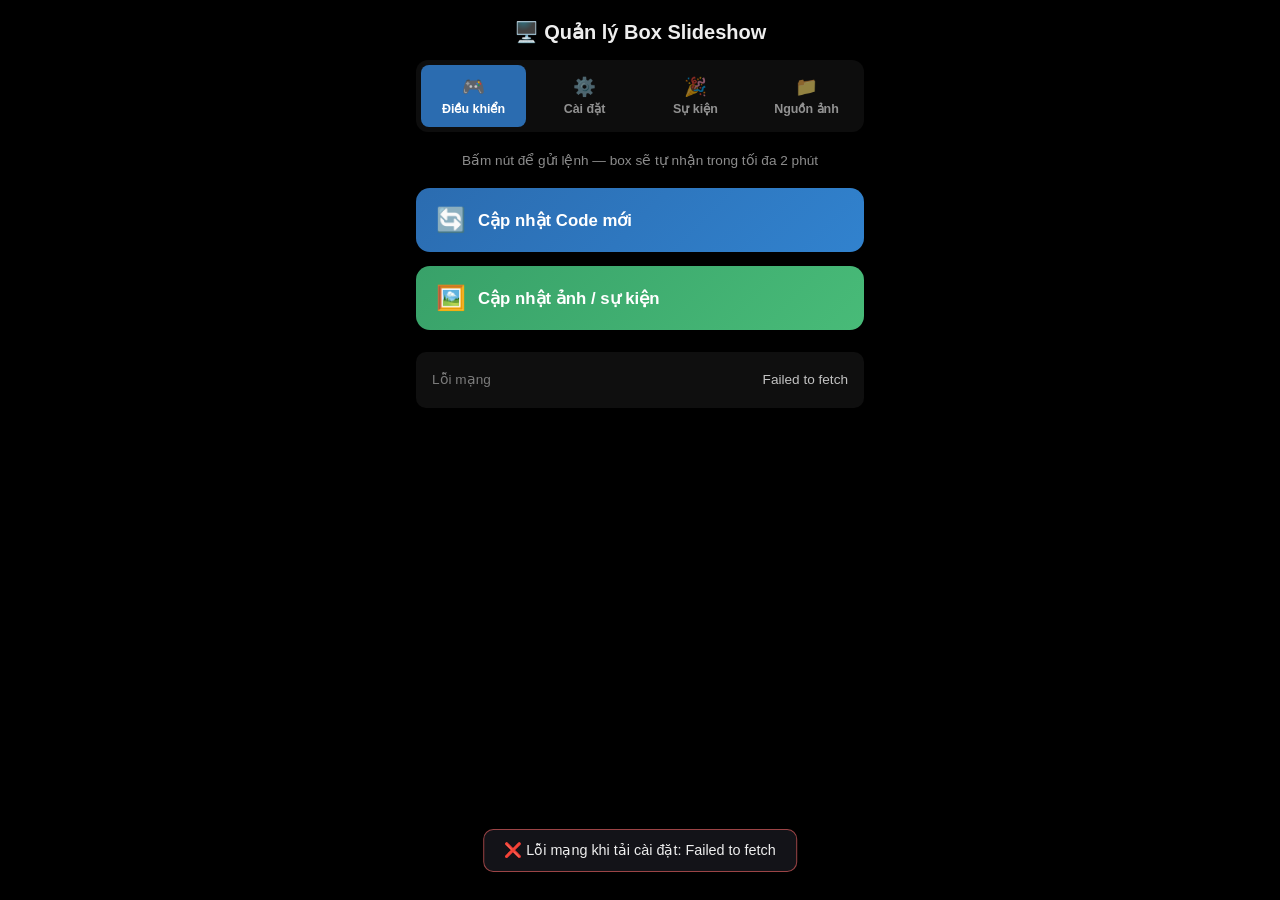
<file: remote.html>
<!DOCTYPE html>
<html lang="vi">
<head>
  <meta charset="UTF-8" />
  <meta name="viewport" content="width=device-width, initial-scale=1, maximum-scale=1, user-scalable=no" />
  <title>Quản lý Box Slideshow</title>
  <link rel="stylesheet" href="css/style.css" />
  <style>
    body {
      overflow-y: auto;
      min-height: 100vh;
      padding: 0 0 40px;
    }
    .remote-wrap {
      width: 100%;
      max-width: 480px;
      margin: 0 auto;
      padding: 20px 16px 0;
    }
    .remote-title {
      font-size: 1.25rem;
      font-weight: 700;
      text-align: center;
      margin-bottom: 16px;
    }

    /* ── Tab bar ── */
    .tab-bar {
      display: flex;
      gap: 6px;
      margin-bottom: 20px;
      background: rgba(255,255,255,0.05);
      padding: 5px;
      border-radius: 12px;
    }
    .tab-btn {
      flex: 1;
      padding: 10px 6px;
      border: none;
      border-radius: 8px;
      background: transparent;
      color: rgba(255,255,255,0.55);
      font-size: 0.78rem;
      font-weight: 600;
      cursor: pointer;
      text-align: center;
      line-height: 1.3;
      transition: background 0.2s, color 0.2s;
    }
    .tab-btn .tab-icon {
      display: block;
      font-size: 1.15rem;
      margin-bottom: 2px;
    }
    .tab-btn.active {
      background: #2b6cb0;
      color: #fff;
    }
    .tab-panel { display: none; }
    .tab-panel.active { display: block; }

    /* ── Nút điều khiển (tab Điều khiển) ── */
    .remote-sub {
      font-size: 0.85rem;
      color: rgba(255,255,255,0.55);
      text-align: center;
      margin-bottom: 20px;
    }
    .remote-btn {
      width: 100%;
      padding: 18px 20px;
      border: none;
      border-radius: 14px;
      font-size: 1.05rem;
      font-weight: 600;
      cursor: pointer;
      margin-bottom: 14px;
      display: flex;
      align-items: center;
      gap: 12px;
      transition: transform 0.15s ease, background 0.2s;
      color: #fff;
    }
    .remote-btn:active { transform: scale(0.97); }
    .remote-btn .icon { font-size: 1.5rem; }
    .remote-btn.code { background: linear-gradient(135deg, #2b6cb0, #3182ce); }
    .remote-btn.data { background: linear-gradient(135deg, #38a169, #48bb78); }
    .remote-btn:disabled { opacity: 0.5; cursor: not-allowed; transform: none; }

    .remote-status {
      margin-top: 22px;
      padding: 14px 16px;
      border-radius: 10px;
      background: rgba(255,255,255,0.06);
      font-size: 0.85rem;
      line-height: 1.6;
      color: rgba(255,255,255,0.75);
    }
    .remote-status .row {
      display: flex;
      justify-content: space-between;
      gap: 8px;
      padding: 3px 0;
    }
    .remote-status .row span:first-child {
      color: rgba(255,255,255,0.45);
      flex-shrink: 0;
    }
    .remote-status .row span:last-child {
      text-align: right;
      word-break: break-word;
    }
    .pending-badge {
      display: inline-block;
      padding: 2px 8px;
      border-radius: 6px;
      background: rgba(237,137,54,0.25);
      color: #f6ad55;
      font-size: 0.75rem;
    }

    /* ── Toast ── */
    .toast {
      position: fixed;
      left: 50%;
      bottom: 28px;
      transform: translateX(-50%) translateY(20px);
      background: rgba(20,20,25,0.96);
      border: 1px solid rgba(255,255,255,0.15);
      padding: 12px 20px;
      border-radius: 10px;
      font-size: 0.9rem;
      max-width: 90vw;
      opacity: 0;
      pointer-events: none;
      transition: opacity 0.25s ease, transform 0.25s ease;
      z-index: 999;
    }
    .toast.show { opacity: 1; transform: translateX(-50%) translateY(0); }
    .toast.ok  { border-color: rgba(72,187,120,0.6); }
    .toast.err { border-color: rgba(245,101,101,0.6); }

    /* ── Placeholder "sắp ra mắt" ── */
    .coming-soon {
      text-align: center;
      padding: 60px 20px;
      color: rgba(255,255,255,0.45);
    }
    .coming-soon .big-icon {
      font-size: 2.6rem;
      margin-bottom: 12px;
      display: block;
    }

    /* ── Form cài đặt: dùng lại .section/.setting-row có sẵn trong css/style.css ── */
    .settings-form .section {
      margin-bottom: 22px;
    }
    .settings-form .section h2 {
      font-size: 0.9rem;
      font-weight: 600;
      margin-bottom: 10px;
      color: #a0d2ff;
    }
    .btn-save-settings {
      width: 100%;
      padding: 16px;
      border: none;
      border-radius: 12px;
      background: #2b6cb0;
      color: #fff;
      font-size: 1rem;
      font-weight: 700;
      cursor: pointer;
      margin-top: 6px;
    }
    .btn-save-settings:disabled { opacity: 0.5; cursor: not-allowed; }
    .settings-loading {
      text-align: center;
      padding: 30px 0;
      color: rgba(255,255,255,0.5);
      font-size: 0.9rem;
    }
  </style>
</head>
<body>
  <div class="remote-wrap">
    <p class="remote-title">🖥️ Quản lý Box Slideshow</p>

    <div class="tab-bar">
      <button class="tab-btn active" data-tab="control">
        <span class="tab-icon">🎮</span>Điều khiển
      </button>
      <button class="tab-btn" data-tab="settings">
        <span class="tab-icon">⚙️</span>Cài đặt
      </button>
      <button class="tab-btn" data-tab="events">
        <span class="tab-icon">🎉</span>Sự kiện
      </button>
      <button class="tab-btn" data-tab="sources">
        <span class="tab-icon">📁</span>Nguồn ảnh
      </button>
    </div>

    <!-- ═══ TAB: ĐIỀU KHIỂN ═══ -->
    <div class="tab-panel active" id="tab-control">
      <p class="remote-sub">Bấm nút để gửi lệnh — box sẽ tự nhận trong tối đa 2 phút</p>

      <button id="btn-reload-code" class="remote-btn code">
        <span class="icon">🔄</span>
        <span>Cập nhật Code mới</span>
      </button>

      <button id="btn-reload-data" class="remote-btn data">
        <span class="icon">🖼️</span>
        <span>Cập nhật ảnh / sự kiện</span>
      </button>

      <div class="remote-status" id="status-box">
        <div class="row"><span>Trạng thái</span><span>Đang tải...</span></div>
      </div>
    </div>

    <!-- ═══ TAB: CÀI ĐẶT ═══ -->
    <div class="tab-panel" id="tab-settings">
      <div id="settings-loading" class="settings-loading">Đang tải cài đặt hiện tại...</div>

      <form id="settings-form" class="settings-form" style="display:none">
        <div class="section">
          <h2>Slideshow</h2>

          <div class="setting-row">
            <label>Thời gian ảnh đứng yên (giây)</label>
            <input type="number" id="s-duration" min="1" max="600" />
          </div>
          <div class="setting-row">
            <label>Thời gian hiệu ứng di chuyển (giây)</label>
            <input type="number" id="s-transition" min="0.5" max="180" step="0.5" />
          </div>
          <div class="setting-row">
            <label>Hiệu ứng chuyển cảnh</label>
            <select id="s-effect">
              <option value="random">Ngẫu nhiên (Random)</option>
              <option value="slide-h">Trượt ngang (mới từ trái)</option>
              <option value="slide-v">Trượt dọc (mới từ dưới)</option>
              <option value="diag-bl">Chéo: mới từ dưới-trái</option>
              <option value="diag-br">Chéo: mới từ dưới-phải</option>
              <option value="zoom-center">Mờ cũ + zoom mới từ tâm</option>
            </select>
          </div>
          <div class="setting-row">
            <label>Khi ảnh đứng yên</label>
            <select id="s-fit">
              <option value="contain">Full ảnh (không cắt)</option>
              <option value="cover">Phủ kín màn hình (có thể cắt)</option>
              <option value="fill">Kéo dãn đầy màn hình</option>
            </select>
          </div>
          <div class="setting-row">
            <label>Ẩn giao diện sau (giây không tương tác)</label>
            <input type="number" id="s-idle" min="3" max="60" />
          </div>
          <div class="setting-row">
            <label>
              <input type="checkbox" id="s-shuffle" style="width:auto;margin-right:8px" />
              Xáo trộn tất cả ảnh (gộp mọi folder)
            </label>
          </div>
          <div class="setting-row">
            <label>
              <input type="checkbox" id="s-resume" style="width:auto;margin-right:8px" />
              Tiếp tục từ vị trí cũ khi mở lại
            </label>
          </div>
        </div>

        <div class="section">
          <h2>Thiệp sự kiện</h2>
          <div class="setting-row">
            <label>Thời gian hiện thiệp (giây)</label>
            <input type="number" id="s-event-duration" min="5" max="300" />
          </div>
          <div class="setting-row">
            <label>Khoảng cách giữa hai lần thiệp (phút)</label>
            <input type="number" id="s-event-interval" min="1" max="1440" />
          </div>
        </div>

        <button type="submit" id="btn-save-settings" class="btn-save-settings">
          💾 Lưu cài đặt lên cloud
        </button>
        <p class="hint" style="margin-top:10px;text-align:center">
          Box sẽ tự nhận cài đặt mới trong tối đa 2 phút (không
          cần bấm gì thêm trên box)
        </p>
      </form>
    </div>

    <!-- ═══ TAB: SỰ KIỆN (chưa làm) ═══ -->
    <div class="tab-panel" id="tab-events">
      <div class="coming-soon">
        <span class="big-icon">🚧</span>
        Quản lý Sự kiện (sinh nhật / kỷ niệm)<br />sắp ra mắt
      </div>
    </div>

    <!-- ═══ TAB: NGUỒN ẢNH (chưa làm) ═══ -->
    <div class="tab-panel" id="tab-sources">
      <div class="coming-soon">
        <span class="big-icon">🚧</span>
        Quản lý Nguồn ảnh (Google Drive folders)<br />sắp ra mắt
      </div>
    </div>
  </div>

  <div class="toast" id="toast"></div>

  <script src="js/config.js"></script>
  <script>
  (function () {
    /* ═══════════════ TAB SWITCHING ═══════════════ */
    var tabBtns = document.querySelectorAll('.tab-btn');
    var tabPanels = {
      control: document.getElementById('tab-control'),
      settings: document.getElementById('tab-settings'),
      events: document.getElementById('tab-events'),
      sources: document.getElementById('tab-sources')
    };
    tabBtns.forEach(function (btn) {
      btn.addEventListener('click', function () {
        tabBtns.forEach(function (b) { b.classList.remove('active'); });
        Object.keys(tabPanels).forEach(function (k) { tabPanels[k].classList.remove('active'); });
        btn.classList.add('active');
        tabPanels[btn.dataset.tab].classList.add('active');
      });
    });

    /* ═══════════════ CHUNG: GAS URL + TOAST ═══════════════ */
    function getGasUrl() {
      return (typeof APP_CONFIG !== 'undefined' && APP_CONFIG.GAS_URL) ? APP_CONFIG.GAS_URL : '';
    }

    var toastEl = document.getElementById('toast');
    var toastTimer = null;
    function showToast(msg, kind) {
      toastEl.textContent = msg;
      toastEl.className = 'toast show' + (kind ? ' ' + kind : '');
      if (toastTimer) clearTimeout(toastTimer);
      toastTimer = setTimeout(function () { toastEl.className = 'toast'; }, 3200);
    }

    function fmtTime(iso) {
      if (!iso) return '—';
      try {
        var d = new Date(iso);
        if (isNaN(d.getTime())) return iso;
        return d.toLocaleString('vi-VN');
      } catch (e) { return iso; }
    }

    function fetchConfig() {
      var url = getGasUrl();
      if (!url || url.indexOf('DÁN_URL_GAS') !== -1) {
        return Promise.reject(new Error('Chưa cấu hình GAS_URL trong js/config.js'));
      }
      var full = url + (url.indexOf('?') >= 0 ? '&' : '?') + '_t=' + Date.now();
      return fetch(full, { method: 'GET', redirect: 'follow', cache: 'no-store' })
        .then(function (res) { return res.json(); });
    }

    function postAction(payloadObj) {
      var url = getGasUrl();
      if (!url || url.indexOf('DÁN_URL_GAS') !== -1) {
        return Promise.reject(new Error('Chưa cấu hình GAS_URL'));
      }
      return fetch(url, {
        method: 'POST',
        redirect: 'follow',
        headers: { 'Content-Type': 'text/plain;charset=utf-8' },
        body: JSON.stringify(payloadObj)
      }).then(function (res) { return res.json(); });
    }

    /* ═══════════════ TAB ĐIỀU KHIỂN ═══════════════ */
    var btnCode = document.getElementById('btn-reload-code');
    var btnData = document.getElementById('btn-reload-data');
    var statusBox = document.getElementById('status-box');

    function setControlBusy(busy) {
      btnCode.disabled = busy;
      btnData.disabled = busy;
    }

    function loadControlStatus() {
      fetchConfig().then(function (data) {
        if (!data || data.error) {
          statusBox.innerHTML = '<div class="row"><span>Lỗi</span><span>' +
            ((data && data.error) || 'Không đọc được cấu hình') + '</span></div>';
          return;
        }
        var rc = data.remoteCommand || {};
        var pendingHtml = rc.command
          ? '<span class="pending-badge">Đang chờ: ' + rc.command + '</span>'
          : 'Không có';
        statusBox.innerHTML =
          '<div class="row"><span>Lệnh đang chờ box xử lý</span><span>' + pendingHtml + '</span></div>' +
          '<div class="row"><span>Lần áp dụng gần nhất</span><span>' + fmtTime(rc.lastAppliedAt) + '</span></div>' +
          '<div class="row"><span>Cấu hình cập nhật lúc</span><span>' + fmtTime(data.updatedAt) + '</span></div>';
      }).catch(function (err) {
        statusBox.innerHTML = '<div class="row"><span>Lỗi mạng</span><span>' + (err.message || err) + '</span></div>';
      });
    }

    function sendCommand(command, label) {
      var pin = prompt('Nhập mã PIN (để trống nếu chưa đặt PIN):', '');
      if (pin === null) return;

      setControlBusy(true);
      postAction({ action: 'setRemoteCommand', pin: pin || '', command: command })
        .then(function (data) {
          setControlBusy(false);
          if (data && data.ok) {
            showToast('✅ Đã gửi lệnh "' + label + '" — box sẽ tự xử lý trong ít phút', 'ok');
            loadControlStatus();
          } else {
            showToast('❌ ' + ((data && data.error) || 'Gửi lệnh thất bại'), 'err');
          }
        })
        .catch(function (err) {
          setControlBusy(false);
          showToast('❌ Lỗi mạng: ' + (err.message || err), 'err');
        });
    }

    btnCode.addEventListener('click', function () { sendCommand('reload_code', 'Cập nhật Code mới'); });
    btnData.addEventListener('click', function () { sendCommand('reload_data', 'Cập nhật ảnh / sự kiện'); });

    loadControlStatus();

    /* ═══════════════ TAB CÀI ĐẶT ═══════════════ */
    var settingsLoading = document.getElementById('settings-loading');
    var settingsForm = document.getElementById('settings-form');
    var btnSaveSettings = document.getElementById('btn-save-settings');

    var sDuration = document.getElementById('s-duration');
    var sTransition = document.getElementById('s-transition');
    var sEffect = document.getElementById('s-effect');
    var sFit = document.getElementById('s-fit');
    var sIdle = document.getElementById('s-idle');
    var sShuffle = document.getElementById('s-shuffle');
    var sResume = document.getElementById('s-resume');
    var sEventDuration = document.getElementById('s-event-duration');
    var sEventInterval = document.getElementById('s-event-interval');

    var DEFAULT_SETTINGS = {
      duration: 120, transition: 30, effect: 'random', fit: 'contain',
      idle: 8, shuffle: true, resume: true,
      event_duration: 60, event_interval_minutes: 60
    };

    function fillSettingsForm(s) {
      var merged = Object.assign({}, DEFAULT_SETTINGS, s || {});
      sDuration.value = merged.duration;
      sTransition.value = merged.transition;
      sEffect.value = merged.effect;
      sFit.value = merged.fit;
      sIdle.value = merged.idle;
      sShuffle.checked = !!merged.shuffle;
      sResume.checked = !!merged.resume;
      sEventDuration.value = merged.event_duration;
      sEventInterval.value = merged.event_interval_minutes;
    }

    function loadSettingsTab() {
      settingsLoading.style.display = 'block';
      settingsForm.style.display = 'none';
      fetchConfig().then(function (data) {
        settingsLoading.style.display = 'none';
        settingsForm.style.display = 'block';
        if (!data || data.error) {
          showToast('❌ Không tải được cài đặt hiện tại: ' + ((data && data.error) || 'lỗi không rõ'), 'err');
          fillSettingsForm(null);
          return;
        }
        fillSettingsForm(data.settings);
      }).catch(function (err) {
        settingsLoading.style.display = 'none';
        settingsForm.style.display = 'block';
        showToast('❌ Lỗi mạng khi tải cài đặt: ' + (err.message || err), 'err');
        fillSettingsForm(null);
      });
    }

    settingsForm.addEventListener('submit', function (e) {
      e.preventDefault();

      var pin = prompt('Nhập mã PIN lưu cấu hình (để trống nếu chưa đặt PIN):', '');
      if (pin === null) return;

      var settings = {
        duration: parseInt(sDuration.value, 10) || DEFAULT_SETTINGS.duration,
        transition: parseFloat(sTransition.value) || DEFAULT_SETTINGS.transition,
        effect: sEffect.value,
        fit: sFit.value,
        idle: parseInt(sIdle.value, 10) || DEFAULT_SETTINGS.idle,
        shuffle: sShuffle.checked,
        resume: sResume.checked,
        event_duration: parseInt(sEventDuration.value, 10) || DEFAULT_SETTINGS.event_duration,
        event_interval_minutes: parseInt(sEventInterval.value, 10) || DEFAULT_SETTINGS.event_interval_minutes
      };

      btnSaveSettings.disabled = true;
      btnSaveSettings.textContent = 'Đang lưu...';

      postAction({ action: 'saveSettings', pin: pin || '', settings: settings })
        .then(function (data) {
          btnSaveSettings.disabled = false;
          btnSaveSettings.textContent = '💾 Lưu cài đặt lên cloud';
          if (data && data.ok) {
            showToast('✅ Đã lưu cài đặt. Box sẽ tự nhận trong ~2 phút', 'ok');
          } else {
            showToast('❌ ' + ((data && data.error) || 'Lưu thất bại'), 'err');
          }
        })
        .catch(function (err) {
          btnSaveSettings.disabled = false;
          btnSaveSettings.textContent = '💾 Lưu cài đặt lên cloud';
          showToast('❌ Lỗi mạng: ' + (err.message || err), 'err');
        });
    });

    loadSettingsTab();
  })();
  </script>
</body>
</html>
</file>
<file: css/style.css>
/* ========== RESET & BASE ========== */
*, *::before, *::after {
  box-sizing: border-box;
  margin: 0;
  padding: 0;
}

html, body {
  width: 100%;
  height: 100%;
  overflow: hidden;
  background: #000;
  font-family: -apple-system, BlinkMacSystemFont, "Segoe UI", Roboto, "Helvetica Neue", Arial, sans-serif;
  color: #eee;
  user-select: none;
  -webkit-user-select: none;
}

/* ========== SLIDESHOW CONTAINER ========== */
#slideshow-container {
  position: fixed;
  inset: 0;
  background: #000;
  z-index: 1;
  overflow: hidden;
}

.slide-layer {
  position: absolute;
  inset: 0;
  display: flex;
  align-items: center;
  justify-content: center;
  opacity: 0;
  will-change: opacity, transform;
  background: #000;
}

.slide-layer.active {
  opacity: 1;
  z-index: 2;
}

.slide-layer.next {
  z-index: 1;
}

/* Ảnh thật bên trong layer – mặc định contain (full ảnh, không cắt) */
.slide-layer img {
  max-width: 100%;
  max-height: 100%;
  width: auto;
  height: auto;
  object-fit: contain;
  object-position: center;
  display: block;
  pointer-events: none;
  will-change: transform;
}

/* Khi dùng cover / fill vẫn cần full kích thước container */
.slide-layer img.fit-cover,
.slide-layer img.fit-fill {
  width: 100%;
  height: 100%;
}

/* Loading overlay */
#loading-overlay {
  position: absolute;
  inset: 0;
  background: rgba(0,0,0,0.75);
  display: flex;
  flex-direction: column;
  align-items: center;
  justify-content: center;
  z-index: 10;
  opacity: 0;
  pointer-events: none;
  transition: opacity 0.3s;
}

#loading-overlay.show {
  opacity: 1;
  pointer-events: auto;
}

.spinner {
  width: 48px;
  height: 48px;
  border: 4px solid rgba(255,255,255,0.2);
  border-top-color: #fff;
  border-radius: 50%;
  animation: spin 0.8s linear infinite;
  margin-bottom: 16px;
}

@keyframes spin {
  to { transform: rotate(360deg); }
}

/* Offline overlay – chữ đủ lớn để đọc từ xa */
#offline-overlay {
  position: absolute;
  inset: 0;
  background: rgba(0, 0, 0, 0.55);
  display: flex;
  align-items: center;
  justify-content: center;
  z-index: 15;
  opacity: 0;
  pointer-events: none;
  transition: opacity 0.4s ease;
}

#offline-overlay.show {
  opacity: 1;
}

.offline-box {
  text-align: center;
  padding: 28px 40px;
  background: rgba(20, 20, 25, 0.88);
  border-radius: 16px;
  border: 1px solid rgba(255, 255, 255, 0.15);
  max-width: 90%;
}

.offline-icon {
  font-size: 3rem;
  margin-bottom: 12px;
  opacity: 0.85;
}

.offline-title {
  font-size: 2rem;
  font-weight: 600;
  color: #fff;
  margin-bottom: 10px;
  letter-spacing: 0.02em;
}

.offline-sub {
  font-size: 1.15rem;
  color: rgba(255, 255, 255, 0.75);
  line-height: 1.4;
}

@media (max-width: 600px) {
  .offline-title { font-size: 1.5rem; }
  .offline-sub { font-size: 1rem; }
  .offline-icon { font-size: 2.4rem; }
}

/* ========== CONTROL PANEL ========== */
#control-panel {
  position: fixed;
  top: 0;
  right: 0;
  /* chứa nút scroll absolute */
  width: min(420px, 100%);
  height: 100%;
  height: 100vh;
  height: 100dvh;
  max-height: 100vh;
  max-height: 100dvh;
  background: rgba(20, 20, 25, 0.96);
  backdrop-filter: blur(12px);
  z-index: 100;
  display: flex;
  flex-direction: column;
  transform: translateX(0);
  transition: transform 0.35s ease, opacity 0.35s ease;
  overflow: hidden;
}

#control-panel.hidden {
  transform: translateX(100%);
  opacity: 0;
  pointer-events: none;
}

.panel-header {
  display: flex;
  align-items: center;
  justify-content: space-between;
  padding: 16px 20px;
  border-bottom: 1px solid rgba(255,255,255,0.1);
}

.panel-header h1 {
  font-size: 1.15rem;
  font-weight: 600;
}

.panel-body {
  flex: 1 1 auto;
  min-height: 0;
  /* Chiều cao tường minh – WebView/TV hay hỏng flex scroll */
  height: calc(100vh - 58px);
  height: calc(100dvh - 58px);
  max-height: calc(100vh - 58px);
  max-height: calc(100dvh - 58px);
  overflow-y: scroll !important;
  overflow-x: hidden;
  -webkit-overflow-scrolling: touch;
  overscroll-behavior: contain;
  padding: 16px 20px 72px;
  touch-action: pan-y;
  cursor: grab;
}

.panel-body.is-dragging {
  cursor: grabbing;
  user-select: none;
}

.panel-body::-webkit-scrollbar {
  width: 12px;
}
.panel-body::-webkit-scrollbar-track {
  background: rgba(255,255,255,0.08);
}
.panel-body::-webkit-scrollbar-thumb {
  background: rgba(160,210,255,0.55);
  border-radius: 6px;
  border: 2px solid transparent;
  background-clip: padding-box;
}
.panel-body::-webkit-scrollbar-thumb:hover {
  background: rgba(160,210,255,0.85);
  background-clip: padding-box;
}

/* Nút cuộn ▲ ▼ – luôn dùng được trên TV / chuột lỗi wheel */
.panel-scroll-btns {
  position: absolute;
  right: 8px;
  top: 58px;
  z-index: 110;
  display: flex;
  flex-direction: column;
  gap: 6px;
}

#control-panel {
  /* absolute children for scroll btns */
}

.btn-scroll {
  width: 36px;
  height: 36px;
  border-radius: 8px;
  border: 1px solid rgba(255,255,255,0.25);
  background: rgba(40, 50, 70, 0.95);
  color: #fff;
  font-size: 14px;
  cursor: pointer;
  line-height: 1;
  padding: 0;
}
.btn-scroll:hover {
  background: rgba(80, 120, 180, 0.95);
}

.section {
  margin-bottom: 28px;
}

.section h2 {
  font-size: 0.95rem;
  font-weight: 600;
  margin-bottom: 12px;
  color: #a0d2ff;
}

.input-group {
  display: flex;
  gap: 8px;
  margin-bottom: 10px;
}

input[type="text"],
input[type="password"],
input[type="number"],
select {
  flex: 1;
  padding: 10px 12px;
  border: 1px solid rgba(255,255,255,0.18);
  border-radius: 8px;
  background: rgba(255,255,255,0.07);
  color: #fff;
  font-size: 0.95rem;
  outline: none;
}

input:focus, select:focus {
  border-color: #4a9eff;
}

.btn {
  padding: 10px 16px;
  border: none;
  border-radius: 8px;
  background: rgba(255,255,255,0.12);
  color: #fff;
  font-size: 0.9rem;
  cursor: pointer;
  transition: background 0.2s;
  white-space: nowrap;
}

.btn:hover, .btn:focus {
  background: rgba(255,255,255,0.22);
}

.btn-primary {
  background: #2b6cb0;
  width: 100%;
  margin-bottom: 10px;
  font-weight: 600;
}

.btn-primary:hover {
  background: #3182ce;
}

.btn-secondary {
  background: rgba(255,80,80,0.25);
}

.btn-icon {
  background: transparent;
  border: none;
  color: #ccc;
  font-size: 1.3rem;
  cursor: pointer;
  padding: 4px 8px;
}

.source-list {
  list-style: none;
  margin-top: 8px;
}

.source-list li {
  display: flex;
  align-items: center;
  justify-content: space-between;
  padding: 10px 12px;
  background: rgba(255,255,255,0.06);
  border-radius: 8px;
  margin-bottom: 6px;
  font-size: 0.88rem;
  word-break: break-all;
}

.source-list li .remove {
  background: transparent;
  border: none;
  color: #ff6b6b;
  cursor: pointer;
  font-size: 1.1rem;
  padding: 0 6px;
}

.hint {
  font-size: 0.8rem;
  color: #999;
  margin-top: 6px;
  line-height: 1.4;
}

.hint a {
  color: #6eb6ff;
}

.setting-row {
  display: flex;
  align-items: center;
  justify-content: space-between;
  margin-bottom: 14px;
  gap: 12px;
}

.setting-row label {
  font-size: 0.9rem;
  flex: 1;
}

.setting-row input[type="number"],
.setting-row select {
  width: 140px;
  flex: none;
}

.setting-row input[type="checkbox"] {
  width: 18px;
  height: 18px;
  margin-right: 8px;
}

.actions {
  display: flex;
  flex-direction: column;
  gap: 8px;
}

/* Floating gear – hiện khi phát hiện di chuyển chuột */
.btn-floating {
  position: fixed;
  bottom: 24px;
  right: 24px;
  width: 52px;
  height: 52px;
  border-radius: 50%;
  background: rgba(30,30,40,0.9);
  border: 1px solid rgba(255,255,255,0.2);
  color: #fff;
  font-size: 1.4rem;
  cursor: pointer;
  z-index: 90;
  display: flex;
  align-items: center;
  justify-content: center;
  opacity: 0;
  pointer-events: none;
  transition: opacity 0.25s ease;
  backdrop-filter: blur(8px);
  box-shadow: 0 4px 16px rgba(0,0,0,0.35);
}

.btn-floating.gear-visible {
  opacity: 1;
  pointer-events: auto;
}


/* Status bar */
#status-bar {
  position: fixed;
  bottom: 12px;
  left: 12px;
  font-size: 0.75rem;
  color: rgba(255,255,255,0.5);
  z-index: 5;
  pointer-events: none;
  max-width: 60%;
}

/* ========== FULLSCREEN / IDLE STATE ========== */
body.idle #control-panel,
body.idle .btn-floating {
  opacity: 0 !important;
  pointer-events: none !important;
}

body.idle #status-bar {
  opacity: 0;
}

/* ========== RESPONSIVE ========== */
@media (max-width: 480px) {
  #control-panel {
    width: 100%;
  }
}

/* ========== EVENT OVERLAY – iframe full màn hình 16:9 ========== */
.event-overlay {
  position: fixed;
  inset: 0;
  z-index: 80;
  display: flex;
  align-items: center;
  justify-content: center;
  /* Nền tối mờ phía sau iframe */
  background: rgba(0, 0, 0, 0.72);
  opacity: 0;
  pointer-events: none;
  transition: opacity 0.5s ease;
}

.event-overlay.show {
  opacity: 1;
  pointer-events: auto;
}

/*
 * iframe chiếm toàn bộ màn hình theo tỷ lệ 16:9.
 * Dùng kỹ thuật: width = 100vw, height tính từ width × (9/16),
 * nhưng nếu màn hình cao hơn → giới hạn height = 100vh và width tính ngược.
 * Kết quả: luôn full màn hình, đúng tỷ lệ, không bị crop.
 */
.event-iframe {
  display: block;
  border: none;
  background: transparent;

  /* Chiều rộng ưu tiên 100vw, nhưng không được cao hơn 100vh */
  width: min(100vw, calc(100vh * 16 / 9));
  height: min(100vh, calc(100vw * 9 / 16));

  /* Bo góc nhẹ + đổ bóng cho đẹp */
  border-radius: 0;
  box-shadow: 0 8px 40px rgba(0, 0, 0, 0.6);
}

/* ========== PANEL FOOTER (mobile) ========== */
.panel-footer-actions {
  display: none;
  gap: 8px;
  padding: 12px 16px;
  border-top: 1px solid rgba(255,255,255,0.12);
  background: rgba(18, 18, 24, 0.98);
  flex-shrink: 0;
}
.panel-footer-actions .btn {
  flex: 1;
  margin: 0;
}

@media (max-width: 768px) {
  #control-panel {
    width: 100%;
    max-width: 100%;
  }
  .panel-body {
    height: calc(100dvh - 58px - 64px);
    max-height: calc(100dvh - 58px - 64px);
    padding-bottom: 24px;
  }
  .panel-footer-actions {
    display: flex;
  }
  .setting-row input,
  .setting-row select {
    min-height: 44px;
    font-size: 16px;
  }
  .btn {
    min-height: 44px;
    font-size: 1rem;
  }
}
</file>
